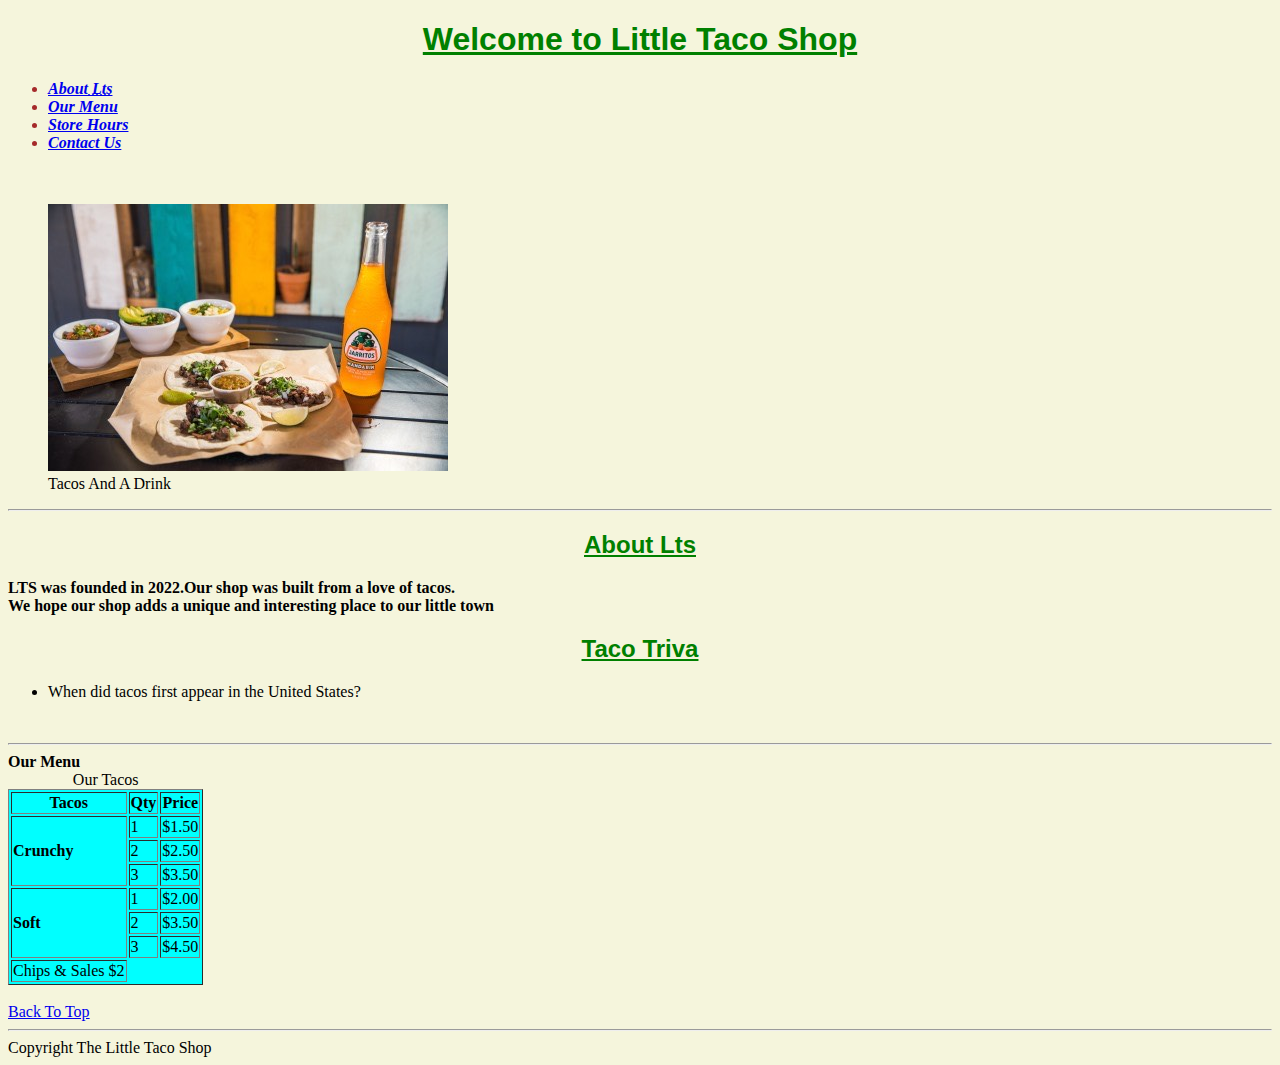
<file: index.html>
<!DOCTYPE html>
<html lang="en">
<head>
    <meta charset="UTF-8">
    <meta name="viewport" content="width=device-width, initial-scale=1.0">
    <title>Document</title>
    <link rel="stylesheet" href="stylesheet.css" type="text/css">

</head>
<body class="body">
    <header>
        <h1>Welcome to Little Taco Shop</h1>
        <nav>
            <ul class="list">
                
                <li><a href="#About"> About<abbr title="The Little Taco Shop"> Lts</abbr></a></li>
                <li><a href="#Our Menu">Our Menu</a></li>
                <li><a href="Store Hours.html"> Store Hours</a></li>
                <li><a href="Contact Us.html"> Contact Us</a></li><br><br>
    </ul>
    </nav>
    <figure>
    <img src="img.1.jpeg" alt="Tacos and a Drink" title="We love Tacos!" width="400" height="267"><br>
    <figcaption>
    Tacos And A Drink
    </figcaption>
    </figure>
    </header>
        <a name="About Lts"><hr><h2>About Lts</h2></hr></a>
        <p id="about">LTS was founded in 2022.Our shop was built from a love of tacos.<br> We hope our shop adds a unique and interesting place to our little town</p>

        <h2><b>Taco Triva</b></h2>
        <ul type="bullet">
            <li>When did tacos first appear in the United States?</li>
        </ul><br>
        <a name="Our Menu"><hr><b>Our Menu</b></hr></a>

        <table border="1 "><br>

            <caption>Our Tacos</caption>
            <tr>
                <th>Tacos</th>
                <th>Qty</th>   
                <th>Price</th>
            </tr>
            <tr>
             <td rowspan="3"><strong>Crunchy</strong></td>
             <td>1</td>
             <td>$1.50</td>
            </tr>
            <tr>
                <td>2</td>
                <td>$2.50</td>
            </tr>
            <tr>
                <td>3</td>
                <td>$3.50</td>
            </tr>
            <tr>
                <td rowspan="3"><strong>Soft</strong></td>
            <td>1</td>
            <td>$2.00</td>
            </tr>
            <tr>
                <td>2</td>
                <td>$3.50</td>
            </tr>
            <tr>
                <td>3</td>
                <td>$4.50</td>
            </tr>
            <tr>
                <td>Chips & Sales $2</td>
            </tr>
        </table><br>
        <h5"><a href="#">Back To Top</a></h><br></h5>
            
            <hr>Copyright The Little Taco Shop</hr>
    
</body>
</html>
</file>
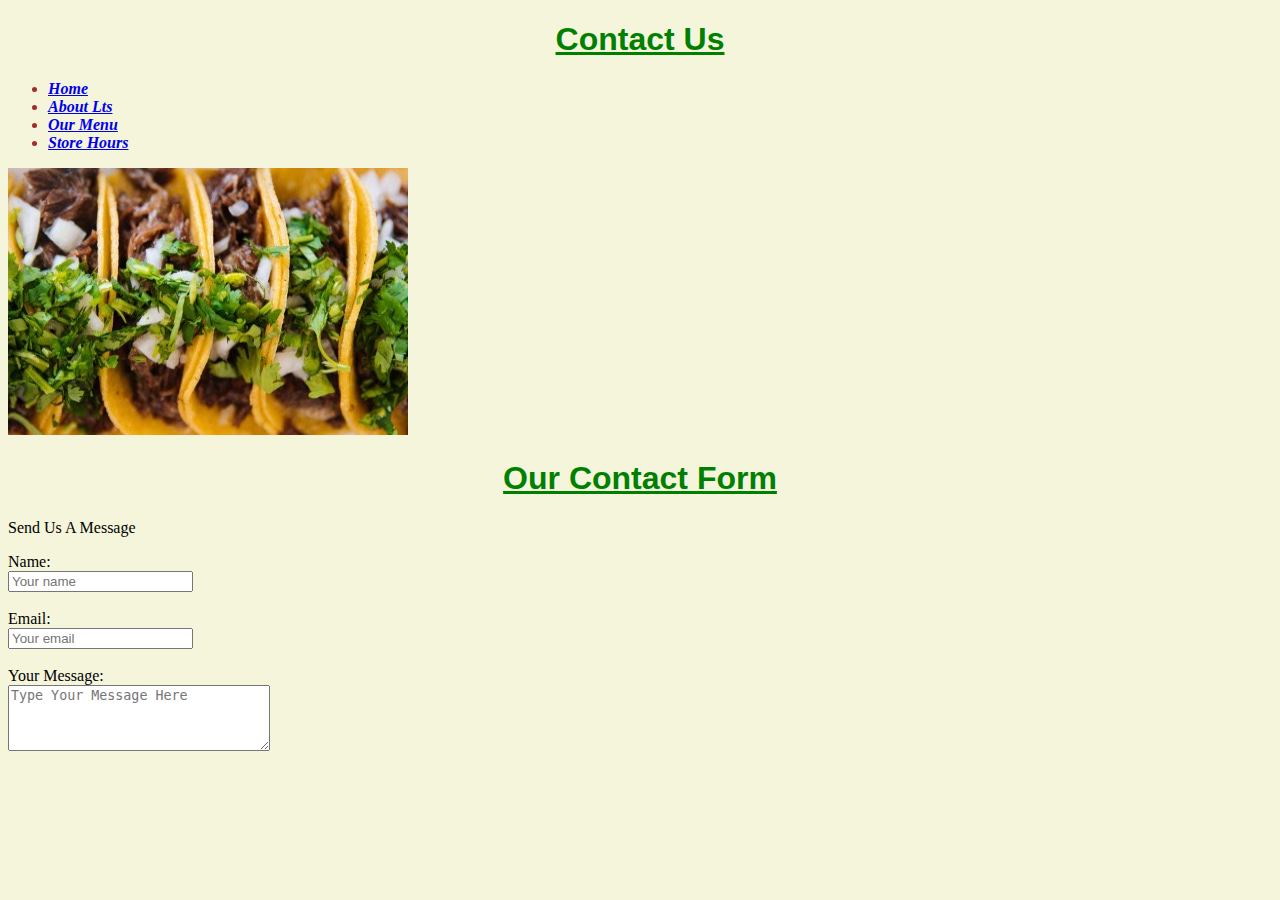
<file: Contact Us.html>
<!DOCTYPE html>
<html lang="en">
<head>
    <meta charset="UTF-8">
    <meta name="viewport" content="width=device-width, initial-scale=1.0">
    <title>Document</title>
    <link rel="stylesheet" href="stylesheet.css" type="text/css">
</head>
<body class="body">
    <h1>Contact Us</h1>
    <nav>
     <ul class="list">
        <li><a href="index.html"> Home</a></li>
        <li><a href="index.html#About Lts"> About Lts</a></li>
        <li><a href="index.html#Our Menu">Our Menu</a></li>
        <li><a href="Store Hours.html"> Store Hours</a></li>
    </ul>
    </nav>
    <img src="img.2.jpeg" alt="Little Taco Shop Tacos" title="We love Tacos!" width="400" height="267"><br>
    <h1>Our Contact Form</h1>
     <form>
        <p>Send Us A Message</p>
        
        <label for="name">Name:</label><br>
        <input placeholder="Your name"><br><br>

        <label for="email">Email:</label><br>
        <input placeholder="Your email"><br><br>

        <label for="message">Your Message:</label><br>
        <textarea id="message" rows="4" cols="30" placeholder="Type Your Message Here"></textarea><br><br>








     </form>
</body>
</html>
</file>
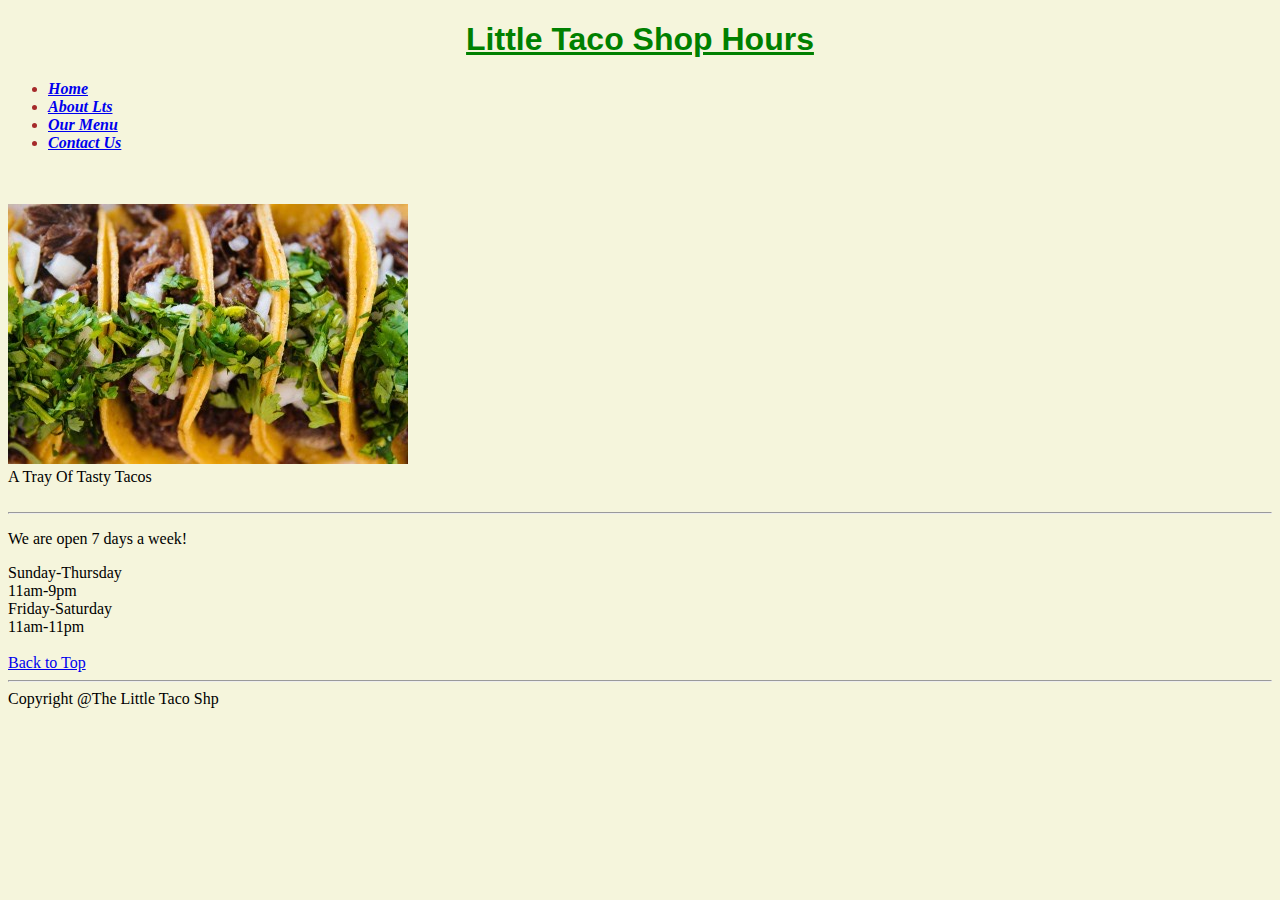
<file: Store Hours.html>
<!DOCTYPE html>
<html lang="en">
<head>
    <meta charset="UTF-8">
    <meta name="viewport" content="width=device-width, initial-scale=1.0">
    <title>Document</title>
    <link rel="stylesheet" href="stylesheet.css" type="text/css">
</head>
<body class="body">
<h1>Little Taco Shop Hours</h1>
     <nav>
     <ul class="list">
        <li><a href="index.html"> Home</a></li>
        <li><a href="About Lts.html"> About Lts</a></li>
        <li><a href="Our Menu.html">Our Menu</a></li>
        <li><a href="Contact Us.html"> Contact Us</a></li><br><br>
     </nav>
    </ul> 
    <img src="img.2.jpeg" alt="A Tray Of Tasty Tacos" title="We Love Tacos">
    <figcaption>A Tray Of Tasty Tacos</figcaption><br>
     <hr><p>We are open 7 days a week!</p>

     Sunday-Thursday <br>
          11am-9pm<br>
     Friday-Saturday<br>
          11am-11pm<br>
        <br>
        <a href="#">Back to Top</a>    
        <hr> Copyright @The Little Taco Shp
</body>
</html>
</file>
<file: stylesheet.css>
h1{
    color: green;
    font-weight: 900;
    text-align: center;
    font-family: Arial, Helvetica, sans-serif;
    text-decoration: underline;
}
nav{
    color: brown;
    font-style:italic;
}
h2{
     color: green;
    font-weight: 900;
    text-align: center;
    font-family: Arial, Helvetica, sans-serif;
    text-decoration: underline;

}
#about{
    font-weight: bolder;
}
.list{
    font-weight: bolder;
}
.body{
    background-color: beige;
}
table{
  
    background-color:aqua;

}
</file>
